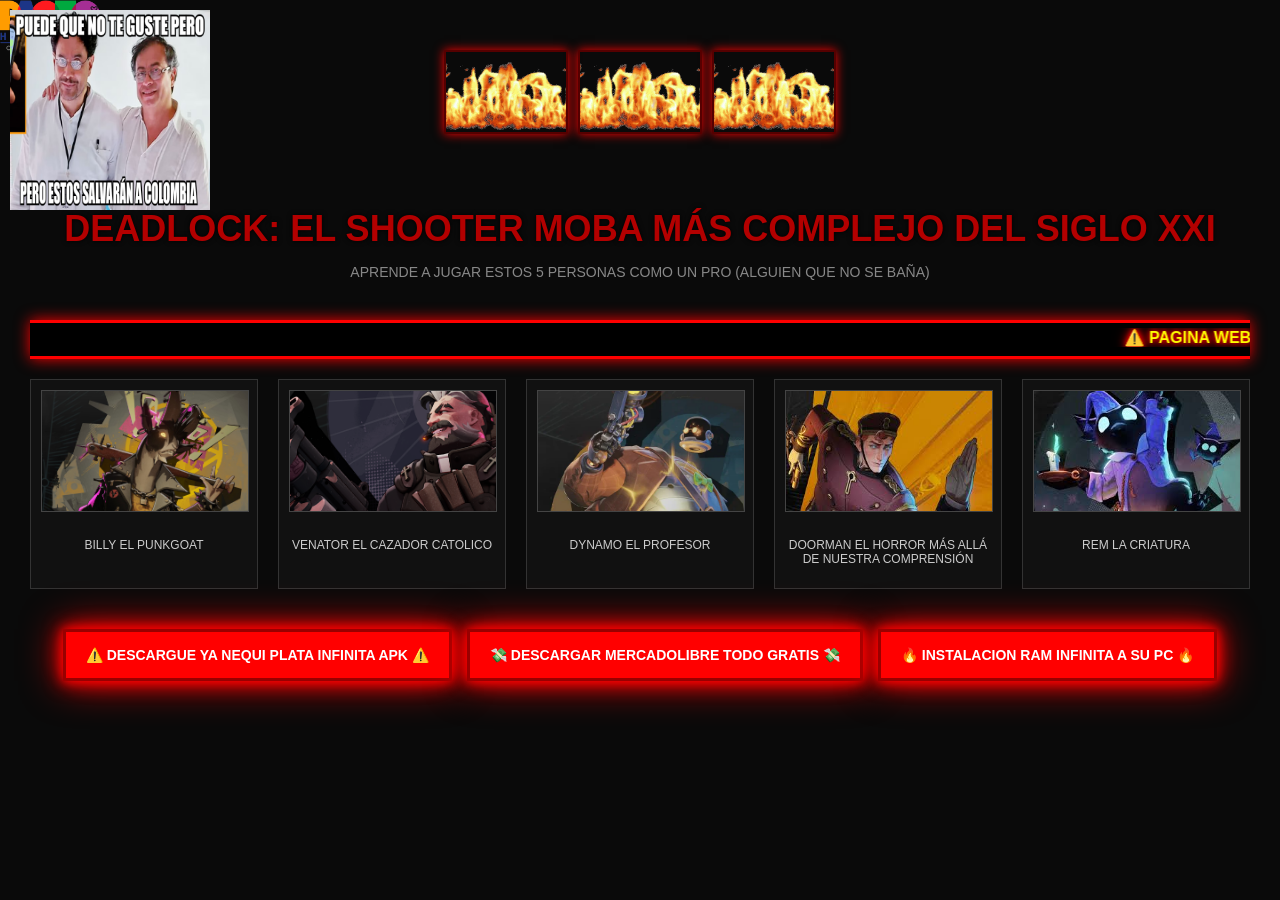
<file: index.html>
<!-- index.html -->
<!DOCTYPE html>
<html lang="es">
<head>
    <meta charset="UTF-8">
    <meta name="viewport" content="width=device-width, initial-scale=1.0">
    <title>Deadlock MOBA Guide</title>
    <link rel="stylesheet" href="style.css">
</head>

<div class="fire-section">
    <img src="assets/faiah.gif" alt="fire1">
    <img src="assets/faiah.gif" alt="fire2">
    <img src="assets/faiah.gif" alt="fire3">
</div>

<body>

    <div class="container">
        <h1>DEADLOCK: EL SHOOTER MOBA MÁS COMPLEJO DEL SIGLO XXI</h1>
        <p class="subtitle">APRENDE A JUGAR ESTOS 5 PERSONAS COMO UN PRO (ALGUIEN QUE NO SE BAÑA)</p>
        <div class="lit-banner">
    <marquee behavior="scroll" direction="left" scrollamount="10">
        ⚠️ PAGINA WEB SUBSIDIADA POR EL PACTO HISTORICO GOBIERNO PETRO SALVACION COLOMBIANA #NOMASOLIGARQUIA ⚠️
    </marquee>
</div> 
        <div class="grid">

            <a href="billy.html" class="card">
                <img src="assets/billy-from-deadlock_feature.jpg" alt="Billy el Punkgoat">
                <p>BILLY EL PUNKGOAT</p>
            </a>

            <a href="venator.html" class="card">
                <img src="assets/ZSbbKUQVCRyaUbuuqptvg4-1920-80.png" alt="Venator el Cazador Catolico">
                <p>VENATOR EL CAZADOR CATOLICO</p>
            </a>

            <a href="dynamo.html" class="card">
                <img src="assets/dynamo.webp" alt="Dynamo el Profesor">
                <p>DYNAMO EL PROFESOR</p>
            </a>

            <a href="doorman.html" class="card">
                <img src="assets/doorman.jpg" alt="Doorman el Horror Más Allá de Nuestra Comprensión">
                <p>DOORMAN EL HORROR MÁS ALLÁ DE NUESTRA COMPRENSIÓN</p>
            </a>

            <a href="rem.html" class="card">
                <img src="assets/rem.jpg" alt="Rem la Criatura">
                <p>REM LA CRIATURA</p>
            </a>

        </div>

    <div class="fake-downloads">
    <button class="scam-btn">⚠️ DESCARGUE YA NEQUI PLATA INFINITA APK ⚠️</button>
    <button class="scam-btn">💸 DESCARGAR MERCADOLIBRE TODO GRATIS 💸</button>
    <button class="scam-btn">🔥 INSTALACION RAM INFINITA A SU PC 🔥</button>
</div>
    </div>

<div class="watermark">
    <img src="assets/pactio.png" alt="SALVACION">
</div>

<div class="corner-image">
    <img src="assets/ceeda.png" alt="corner image">
</div>

</body>
</html>
</file>
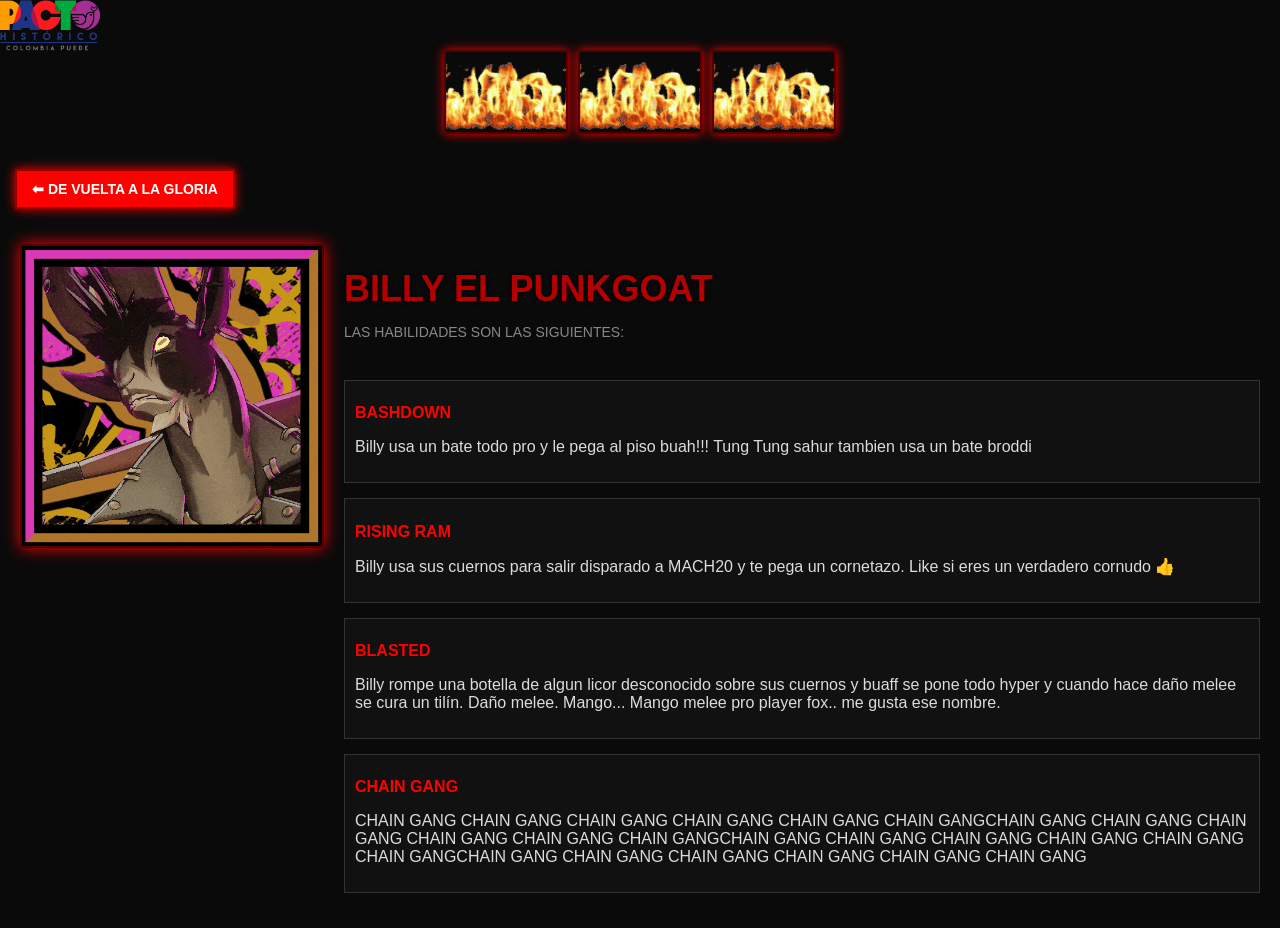
<file: billy.html>
<!DOCTYPE html>
<html lang="es">
<head>
    <meta charset="UTF-8">
    <meta name="viewport" content="width=device-width, initial-scale=1.0">
    <title>da goat</title>
    <link rel="stylesheet" href="style.css">
</head>
<body>

    <!-- FIRE GIFS TOP -->
    <div class="fire-section">
        <img src="assets/faiah.gif">
        <img src="assets/faiah.gif">
        <img src="assets/faiah.gif">
    </div>

    <a href="index.html" class="back-button">
    ⬅ DE VUELTA A LA GLORIA
    </a>

    <!-- BOUNCING WATERMARK (same as index) -->
    <div class="watermark">
        <img src="assets/pactio.png">
    </div>

    <!-- MAIN LAYOUT -->
    <div class="character-container">

        <!-- LEFT SIDE IMAGE -->
        <div class="character-image">
            <img src="assets/billy2.gif" alt="character">
        </div>

        <!-- RIGHT SIDE CONTENT -->
        <div class="character-info">

            <h1>BILLY EL PUNKGOAT</h1>
            <p class="subtitle">LAS HABILIDADES SON LAS SIGUIENTES:</p>

            <!-- ABILITY 1 -->
            <div class="ability">
                <h2>BASHDOWN</h2>
                <p>Billy usa un bate todo pro y le pega al piso buah!!! Tung Tung sahur tambien usa un bate broddi</p>
            </div>

            <!-- ABILITY 2 -->
            <div class="ability">
                <h2>RISING RAM</h2>
                <p>Billy usa sus cuernos para salir disparado a MACH20 y te pega un cornetazo. Like si eres un verdadero cornudo 👍</p>
            </div>

            <!-- ABILITY 3 -->
            <div class="ability">
                <h2>BLASTED</h2>
                <p>Billy rompe una botella de algun licor desconocido sobre sus cuernos y buaff se pone todo hyper y cuando hace daño melee se cura un tilín. Daño melee. Mango... Mango melee pro player fox.. me gusta ese nombre.</p>
            </div>

            <!-- ABILITY 4 -->
            <div class="ability">
                <h2>CHAIN GANG</h2>
                <p>CHAIN GANG CHAIN GANG CHAIN GANG CHAIN GANG CHAIN GANG CHAIN GANGCHAIN GANG CHAIN GANG CHAIN GANG CHAIN GANG CHAIN GANG CHAIN GANGCHAIN GANG CHAIN GANG CHAIN GANG CHAIN GANG CHAIN GANG CHAIN GANGCHAIN GANG CHAIN GANG CHAIN GANG CHAIN GANG CHAIN GANG CHAIN GANG </p>
            </div>

        </div>

    </div>

</body>
</html>
</file>
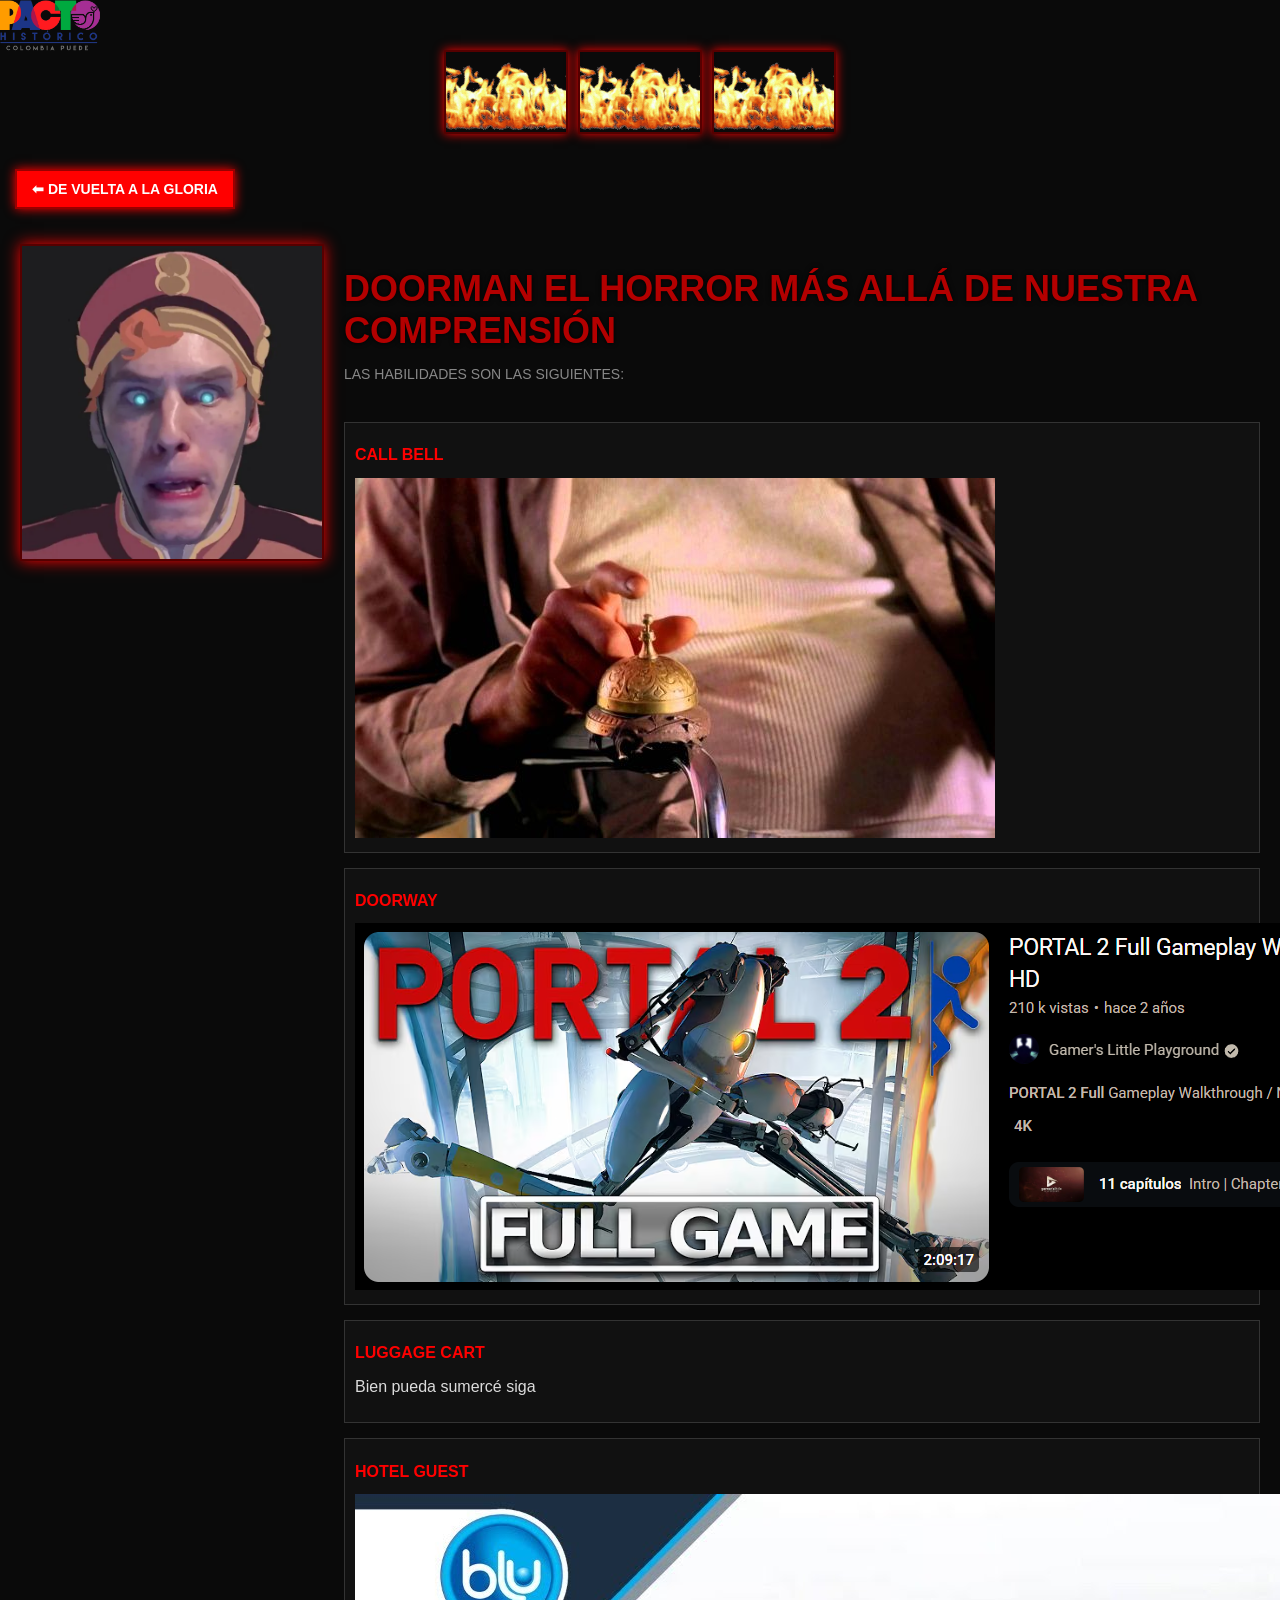
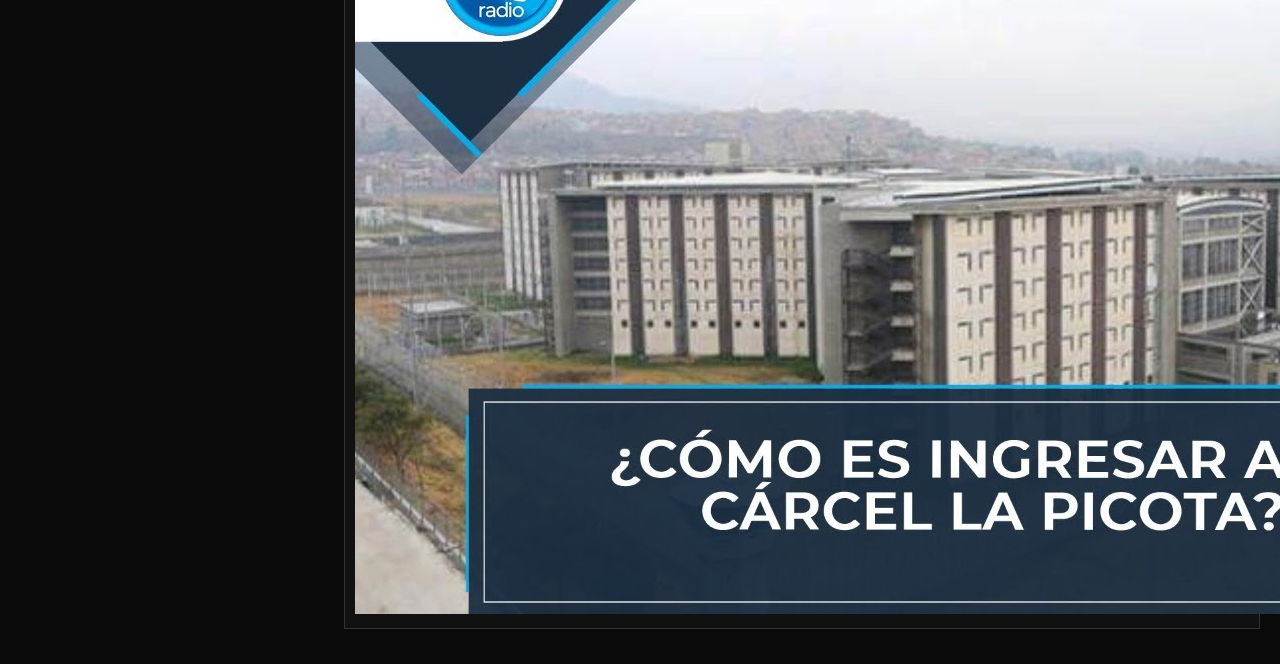
<file: doorman.html>
<!DOCTYPE html>
<html lang="es">
<head>
    <meta charset="UTF-8">
    <meta name="viewport" content="width=device-width, initial-scale=1.0">
    <title>portal valve full game dot exe</title>
    <link rel="stylesheet" href="style.css">
</head>
<body>

    <!-- FIRE GIFS TOP -->
    <div class="fire-section">
        <img src="assets/faiah.gif">
        <img src="assets/faiah.gif">
        <img src="assets/faiah.gif">
    </div>

    <a href="index.html" class="back-button">
    ⬅ DE VUELTA A LA GLORIA
    </a>

    <!-- BOUNCING WATERMARK (same as index) -->
    <div class="watermark">
        <img src="assets/pactio.png">
    </div>

    <!-- MAIN LAYOUT -->
    <div class="character-container">

        <!-- LEFT SIDE IMAGE -->
        <div class="character-image">
            <img src="assets/doorman2.webp" alt="character">
        </div>

        <!-- RIGHT SIDE CONTENT -->
        <div class="character-info">

            <h1>DOORMAN EL HORROR MÁS ALLÁ DE NUESTRA COMPRENSIÓN</h1>
            <p class="subtitle">LAS HABILIDADES SON LAS SIGUIENTES:</p>

            <!-- ABILITY 1 -->
            <div class="ability">
                <h2>CALL BELL</h2>
                <img src="assets/hector1.jpg" alt="habilidad 1">
            </div>

            <!-- ABILITY 2 -->
            <div class="ability">
                <h2>DOORWAY</h2>
                <img src="assets/portal.png" alt="habilidad 1">
            </div>

            <!-- ABILITY 3 -->
            <div class="ability">
                <h2>LUGGAGE CART</h2>
                <p>Bien pueda sumercé siga</p>
            </div>

            <!-- ABILITY 4 -->
            <div class="ability">
                <h2>HOTEL GUEST</h2>
                <img src="assets/picota.jpg" alt="habilidad 1">
            </div>

        </div>

    </div>

</body>
</html>
</file>
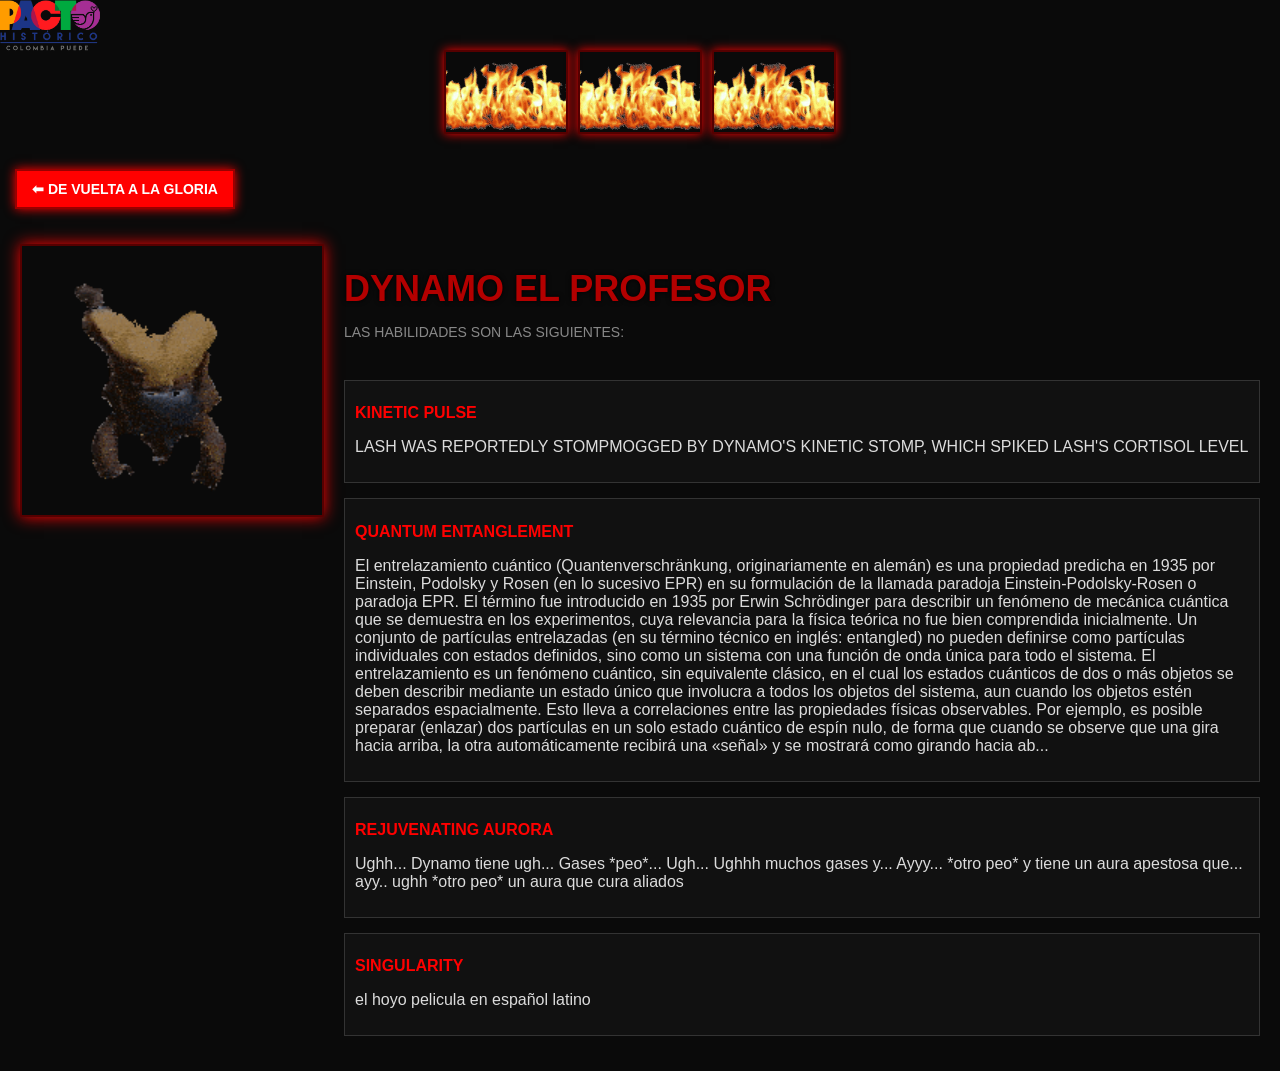
<file: dynamo.html>
<!DOCTYPE html>
<html lang="es">
<head>
    <meta charset="UTF-8">
    <meta name="viewport" content="width=device-width, initial-scale=1.0">
    <title>sniper tf2</title>
    <link rel="stylesheet" href="style.css">
</head>
<body>

    <!-- FIRE GIFS TOP -->
    <div class="fire-section">
        <img src="assets/faiah.gif">
        <img src="assets/faiah.gif">
        <img src="assets/faiah.gif">
    </div>

    <a href="index.html" class="back-button">
    ⬅ DE VUELTA A LA GLORIA
    </a>

    <!-- BOUNCING WATERMARK (same as index) -->
    <div class="watermark">
        <img src="assets/pactio.png">
    </div>

    <!-- MAIN LAYOUT -->
    <div class="character-container">

        <!-- LEFT SIDE IMAGE -->
        <div class="character-image">
            <img src="assets/dynamo2.gif" alt="DYNAMO">
        </div>

        <!-- RIGHT SIDE CONTENT -->
        <div class="character-info">

            <h1>DYNAMO EL PROFESOR</h1>
            <p class="subtitle">LAS HABILIDADES SON LAS SIGUIENTES:</p>

            <!-- ABILITY 1 -->
            <div class="ability">
                <h2>KINETIC PULSE</h2>
                <p>LASH WAS REPORTEDLY STOMPMOGGED BY DYNAMO'S KINETIC STOMP, WHICH SPIKED LASH'S CORTISOL LEVEL</p>
            </div>

            <!-- ABILITY 2 -->
            <div class="ability">
                <h2>QUANTUM ENTANGLEMENT</h2>
                <p>El entrelazamiento cuántico (Quantenverschränkung, originariamente en alemán) es una propiedad predicha en 1935 por Einstein, Podolsky y Rosen (en lo sucesivo EPR) en su formulación de la llamada paradoja Einstein-Podolsky-Rosen o paradoja EPR.

El término fue introducido en 1935 por Erwin Schrödinger para describir un fenómeno de mecánica cuántica que se demuestra en los experimentos, cuya relevancia para la física teórica no fue bien comprendida inicialmente. Un conjunto de partículas entrelazadas (en su término técnico en inglés: entangled) no pueden definirse como partículas individuales con estados definidos, sino como un sistema con una función de onda única para todo el sistema.

El entrelazamiento es un fenómeno cuántico, sin equivalente clásico, en el cual los estados cuánticos de dos o más objetos se deben describir mediante un estado único que involucra a todos los objetos del sistema, aun cuando los objetos estén separados espacialmente. Esto lleva a correlaciones entre las propiedades físicas observables. Por ejemplo, es posible preparar (enlazar) dos partículas en un solo estado cuántico de espín nulo, de forma que cuando se observe que una gira hacia arriba, la otra automáticamente recibirá una «señal» y se mostrará como girando hacia ab...</p>
            </div>

            <!-- ABILITY 3 -->
            <div class="ability">
                <h2>REJUVENATING AURORA</h2>
                <p>Ughh... Dynamo tiene ugh... Gases *peo*... Ugh... Ughhh muchos gases y... Ayyy... *otro peo* y tiene un aura apestosa que... ayy.. ughh *otro peo* un aura que cura aliados</p>
            </div>

            <!-- ABILITY 4 -->
            <div class="ability">
                <h2>SINGULARITY</h2>
                <p>el hoyo pelicula en español latino</p>
            </div>

        </div>

    </div>

</body>
</html>
</file>
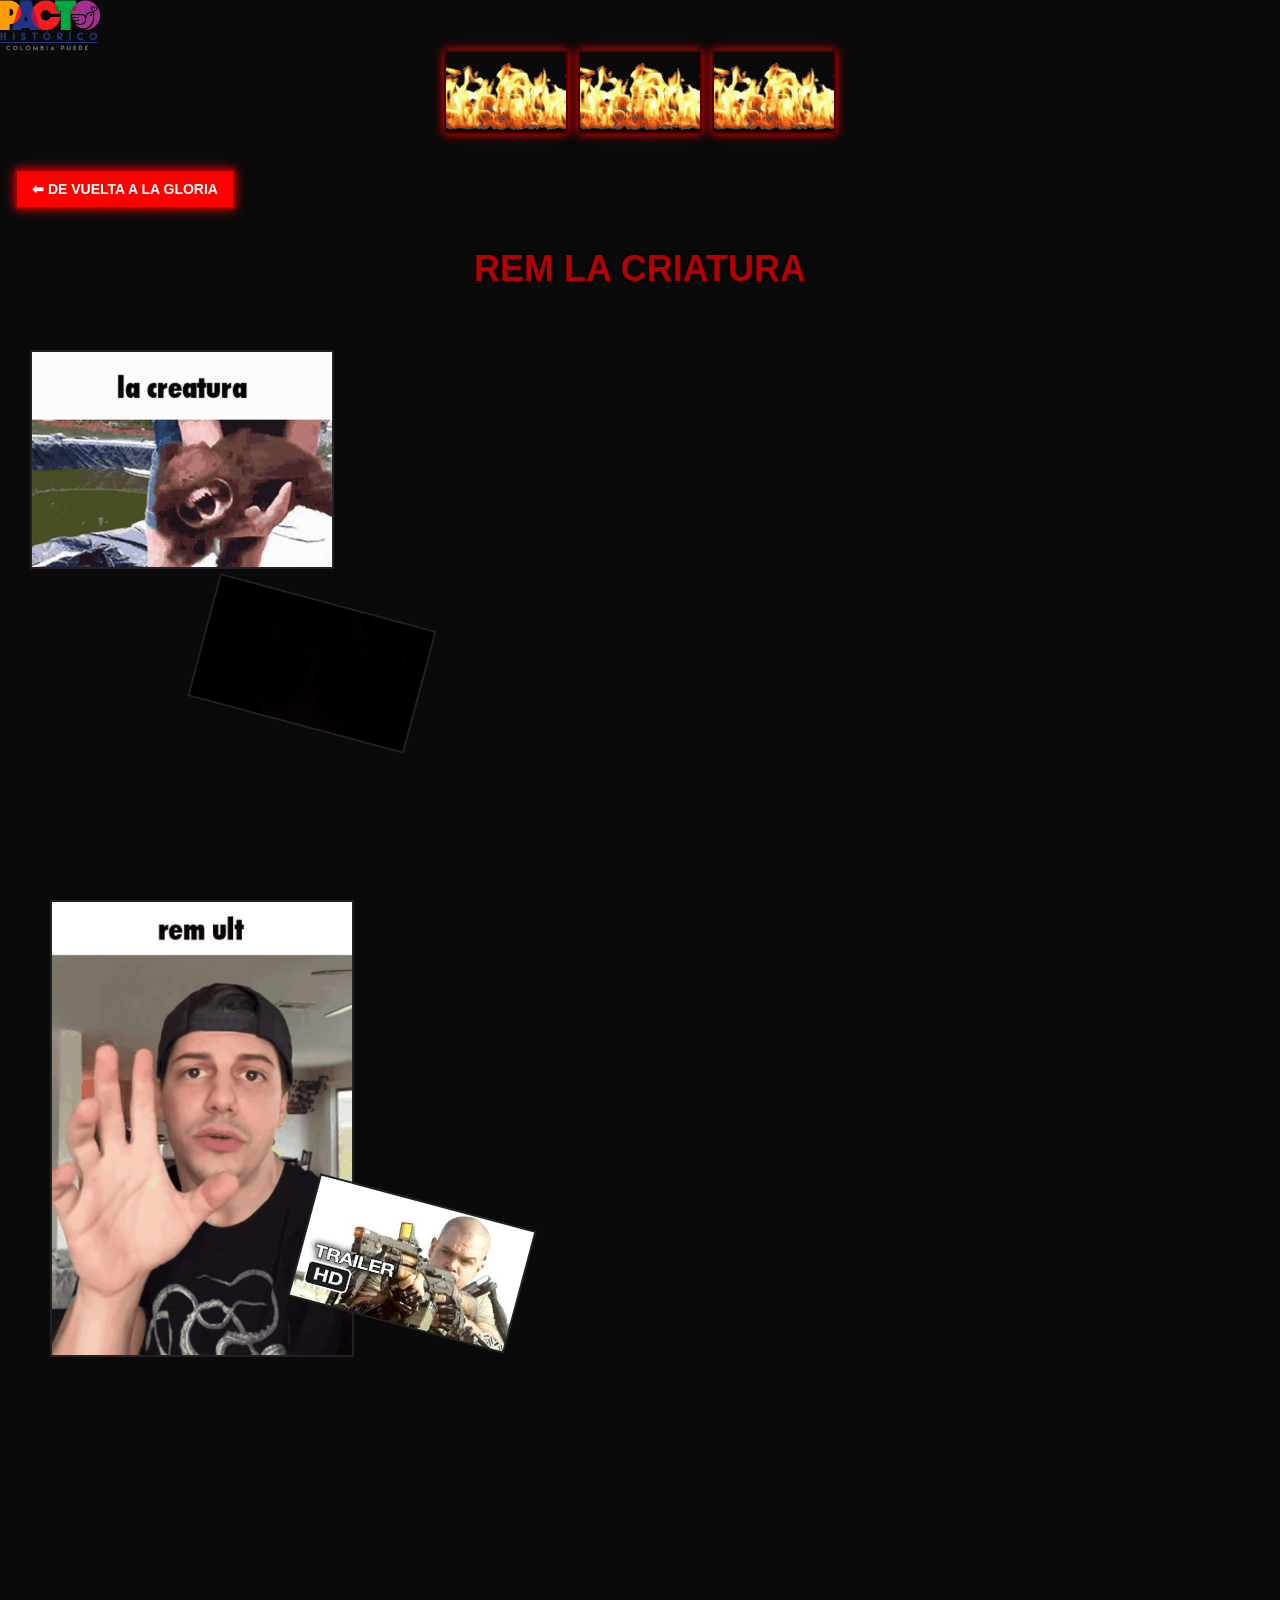
<file: rem.html>
<!DOCTYPE html>
<html lang="es">
<head>
    <meta charset="UTF-8">
    <meta name="viewport" content="width=device-width, initial-scale=1.0">
    <title>zzzz</title>
    <link rel="stylesheet" href="style.css">
</head>
<body>

    <!-- FIRE GIFS -->
    <div class="fire-section">
        <img src="assets/faiah.gif">
        <img src="assets/faiah.gif">
        <img src="assets/faiah.gif">
    </div>

    <!-- BACK BUTTON -->
    <a href="index.html" class="back-button">
        ⬅ DE VUELTA A LA GLORIA
    </a>

    <!-- WATERMARK -->
    <div class="watermark">
        <img src="assets/pactio.png">
    </div>

    <h1 style="text-align:center;">REM LA CRIATURA</h1>

    <!-- CHAOS CONTAINER -->
    <div class="chaos">

        <!-- just duplicate these blocks and change images -->

        <img src="assets/la creatura1.gif" class="chaos-img large">
        <img src="assets/remvoid.gif" class="chaos-img weird">
        <img src="assets/remult.gif" class="chaos-img large">
        <img src="assets/remsium.jpg" class="chaos-img weird">

    </div>

</body>
</html>
</file>
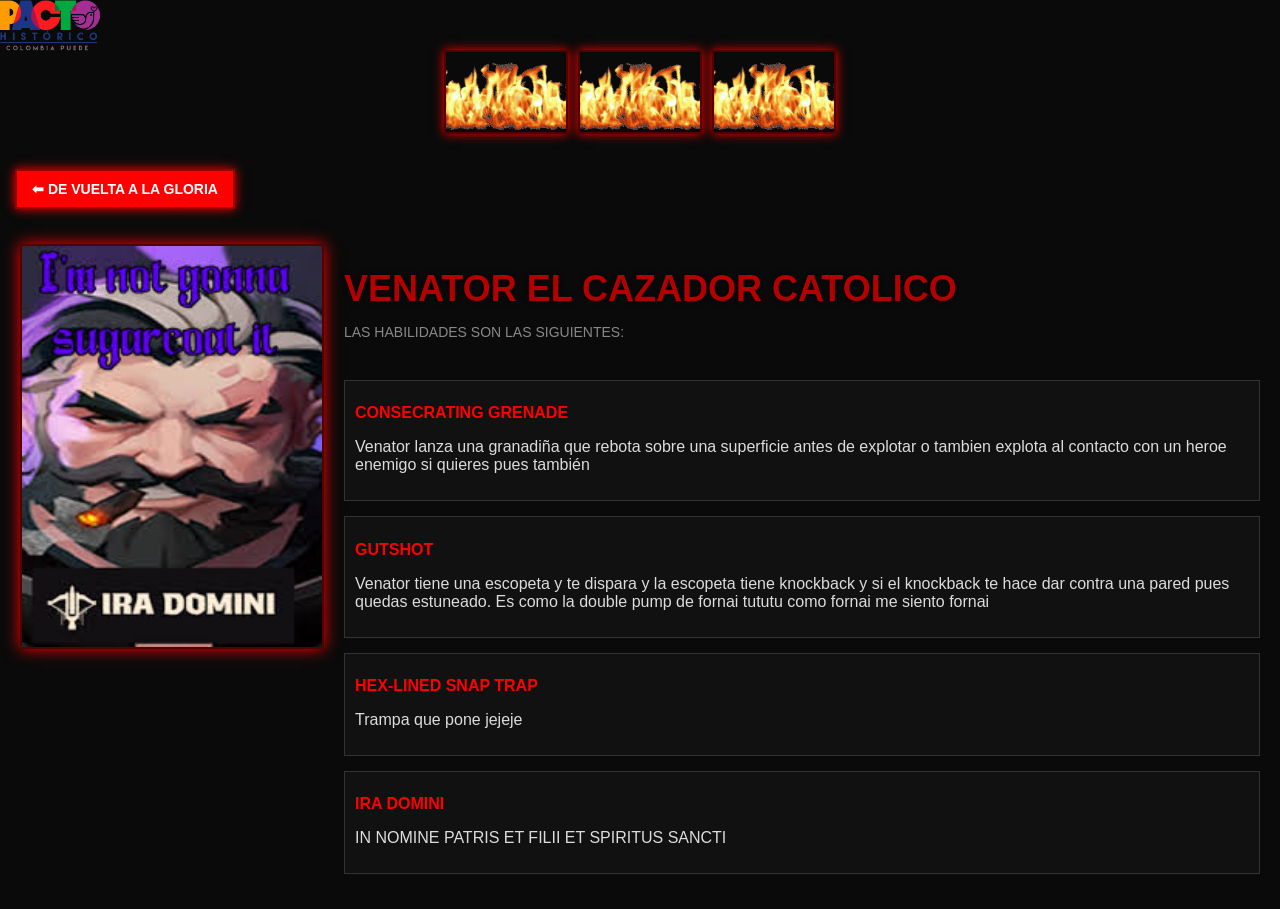
<file: venator.html>
<!DOCTYPE html>
<html lang="es">
<head>
    <meta charset="UTF-8">
    <meta name="viewport" content="width=device-width, initial-scale=1.0">
    <title>el papa francisco</title>
    <link rel="stylesheet" href="style.css">
</head>
<body>

    <!-- FIRE GIFS TOP -->
    <div class="fire-section">
        <img src="assets/faiah.gif">
        <img src="assets/faiah.gif">
        <img src="assets/faiah.gif">
    </div>

    <a href="index.html" class="back-button">
    ⬅ DE VUELTA A LA GLORIA
    </a>

    <!-- BOUNCING WATERMARK (same as index) -->
    <div class="watermark">
        <img src="assets/pactio.png">
    </div>

    <!-- MAIN LAYOUT -->
    <div class="character-container">

        <!-- LEFT SIDE IMAGE -->
        <div class="character-image">
            <img src="assets/venator2.jpg" alt="character">
        </div>

        <!-- RIGHT SIDE CONTENT -->
        <div class="character-info">

            <h1>VENATOR EL CAZADOR CATOLICO</h1>
            <p class="subtitle">LAS HABILIDADES SON LAS SIGUIENTES:</p>

            <!-- ABILITY 1 -->
            <div class="ability">
                <h2>CONSECRATING GRENADE</h2>
                <p>Venator lanza una granadiña que rebota sobre una superficie antes de explotar o tambien explota al contacto con un heroe enemigo si quieres pues también</p>
            </div>

            <!-- ABILITY 2 -->
            <div class="ability">
                <h2>GUTSHOT</h2>
                <p>Venator tiene una escopeta y te dispara y la escopeta tiene knockback y si el knockback te hace dar contra una pared pues quedas estuneado. Es como la double pump de fornai tututu como fornai me siento fornai</p>
            </div>

            <!-- ABILITY 3 -->
            <div class="ability">
                <h2>HEX-LINED SNAP TRAP</h2>
                <p>Trampa que pone jejeje</p>
            </div>

            <!-- ABILITY 4 -->
            <div class="ability">
                <h2>IRA DOMINI</h2>
                <p>IN NOMINE PATRIS ET FILII ET SPIRITUS SANCTI</p>
            </div>

        </div>

    </div>

</body>
</html>
</file>
<file: style.css>
body {
    background-color: #0a0a0a;
    color: #dcdcdc;
    font-family: Arial, Helvetica, sans-serif;
    margin: 0;
    padding: 0;
}

.container {
    text-align: center;
    padding: 30px;
}

h1 {
    font-size: 36px;
    margin-bottom: 10px;
    color: #b30000;
    text-shadow: 0 0 5px black;
}

.subtitle {
    font-size: 14px;
    margin-bottom: 40px;
    color: #888;
}

.grid {
    display: grid;
    grid-template-columns: repeat(auto-fit, minmax(180px, 1fr));
    gap: 20px;
}

.card {
    background-color: #111;
    border: 1px solid #333;
    text-decoration: none;
    color: #ccc;
    padding: 10px;
    transition: 0.2s;
}

.card:hover {
    background-color: #1a1a1a;
    border-color: #555;
}

.image-placeholder {
    width: 100%;
    height: 120px;
    background-color: #222;
    border: 1px dashed #444;
    margin-bottom: 10px;
}

.card p {
    font-size: 12px;
}

.card img {
    width: 100%;
    height: 120px;
    object-fit: cover;
    border: 1px solid #444;
    margin-bottom: 10px;

    }

    .fire-section {
    margin-top: 50px;
    display: flex;
    justify-content: center;
    gap: 10px;
    padding-bottom: 20px;
}

.fire-section img {
    width: 120px;
    height: 80px;
    object-fit: cover;
    border: 2px solid #550000;
    box-shadow: 0 0 10px #ff0000;
}

.lit-banner {
    background-color: #000;
    border-top: 3px solid red;
    border-bottom: 3px solid red;
    margin: 20px 0;
    padding: 5px 0;
    box-shadow: 0 0 15px red;
}

.lit-banner marquee {
    color: yellow;
    font-weight: bold;
    font-size: 16px;
    text-shadow: 
        0 0 5px red,
        0 0 10px red,
        0 0 15px darkred;
    animation: blink 0.8s infinite;
}

/* cursed blinking effect */
@keyframes blink {
    0% { opacity: 1; }
    50% { opacity: 0.2; }
    100% { opacity: 1; }
}

.fake-downloads {
    margin-top: 40px;
    display: flex;
    justify-content: center;
    gap: 15px;
    flex-wrap: wrap;
}

.scam-btn {
    background-color: red;
    color: white;
    border: 3px solid darkred;
    padding: 15px 20px;
    font-size: 14px;
    font-weight: bold;
    cursor: pointer;
    text-transform: uppercase;
    box-shadow: 0 0 10px red;
    animation: glitchBlink 0.7s infinite;
}

.scam-btn {
    background-color: #ff0000; /* pure bright red */
    color: white;
    border: 3px solid #990000;
    padding: 15px 20px;
    font-size: 14px;
    font-weight: bold;
    cursor: pointer;
    text-transform: uppercase;

    /* THIS is what makes it pop */
    box-shadow: 
        0 0 10px #ff0000,
        0 0 20px #ff0000,
        0 0 40px #ff0000;

    animation: glitchBlink 0.7s infinite;
}

.scam-btn:hover {
    background-color: #ff1a1a;
    transform: scale(1.15);
    box-shadow: 
        0 0 20px #ff0000,
        0 0 40px #ff0000,
        0 0 80px #ff0000;
      }   

@keyframes glitchBlink {
    0% { opacity: 1; }
    50% { opacity: 0.4; }
    100% { opacity: 1; }

}

.watermark {
    position: fixed;
    top: 0;
    left: 0;

    pointer-events: none;
    z-index: 999;

    animation: dvdBounce 8s linear infinite;
}

.watermark img {
    width: 100px;
}

@keyframes dvdBounce {
    0%   { transform: translate(0, 0); }
    25%  { transform: translate(calc(100vw - 100px), 0); }
    50%  { transform: translate(calc(100vw - 100px), calc(100vh - 100px)); }
    75%  { transform: translate(0, calc(100vh - 100px)); }
    100% { transform: translate(0, 0); }
}

body {
    overflow-x: hidden; /* prevents sideways scroll */
    overflow-y: auto;   /* allows vertical scroll */
}

.corner-image {
    position: fixed;
    top: 10px;
    left: 10px;

    z-index: 1000;
}

.corner-image img {
    width: 200px;   /* not too big */
    height: auto;
}

.character-container {
    display: flex;
    gap: 20px;
    padding: 20px;
}

.character-image img {
    width: 300px; /* big character image */
    border: 2px solid #550000;
    box-shadow: 0 0 15px red;
    flex-shrink: 0;
}

.character-info {
    flex: 1;
    min-width: 0; /* THIS is the key fix */
}

.ability {
    background-color: #111;
    border: 1px solid #333;
    margin-bottom: 15px;
    padding: 10px;
}

.ability p {
    word-wrap: break-word;
}

.ability h2 {
    color: #ff0000;
    font-size: 16px;
}

.back-button {
    display: inline-block;
    margin: 15px;
    padding: 10px 15px;

    background-color: #ff0000;
    color: white;
    text-decoration: none;
    font-weight: bold;
    font-size: 14px;

    border: 2px solid #990000;
    box-shadow: 0 0 10px red;

    transition: 0.2s;
}

.back-button:hover {
    background-color: #cc0000;
    transform: scale(1.1);
    box-shadow: 0 0 20px red;
}

.chaos {
    position: relative;
    height: 2000px; /* big scrollable chaos area */
}

/* base image style */
.chaos-img {
    position: absolute;
    object-fit: cover;
    border: 2px solid #222;
}

/* different sizes */
.small { width: 100px; }
.medium { width: 180px; }
.large { width: 300px; }
.weird { width: 220px; transform: rotate(15deg); }

/* random positions (manually tweak these) */
.chaos-img:nth-child(1) { top: 50px; left: 30px; }
.chaos-img:nth-child(2) { top: 300px; left: 200px; }
.chaos-img:nth-child(3) { top: 600px; left: 50px; }
.chaos-img:nth-child(4) { top: 900px; left: 300px; }
.chaos-img:nth-child(5) { top: 1200px; left: 100px; }
.chaos-img:nth-child(6) { top: 1500px; left: 250px; }
</file>
